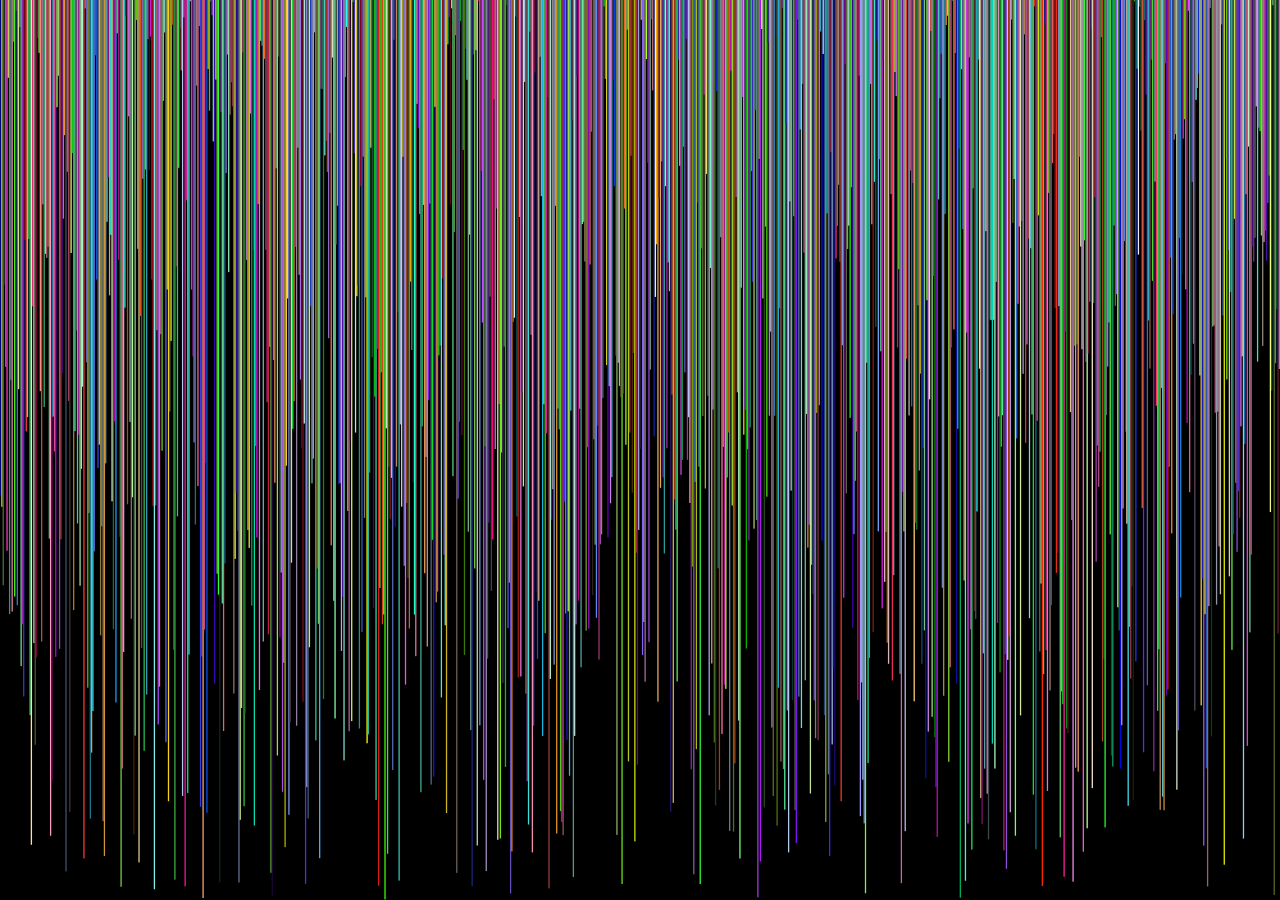
<file: index.html>
<!DOCTYPE html>
<html lang="en">
<head>
    <meta charset="UTF-8">
    <meta http-equiv="X-UA-Compatible" content="IE=edge">
    <meta name="viewport" content="width=device-width, initial-scale=1.0">
    <title>Bubble sort</title>
	<link rel="stylesheet" href="styles.css">
    <script src="helpers/Assistant.js" defer></script>
    <script src="helpers/Canvas.js" defer></script>
    <script src="scripts.js" defer></script>
</head>
<body>
    <canvas></canvas>
</body>
</html>
</file>
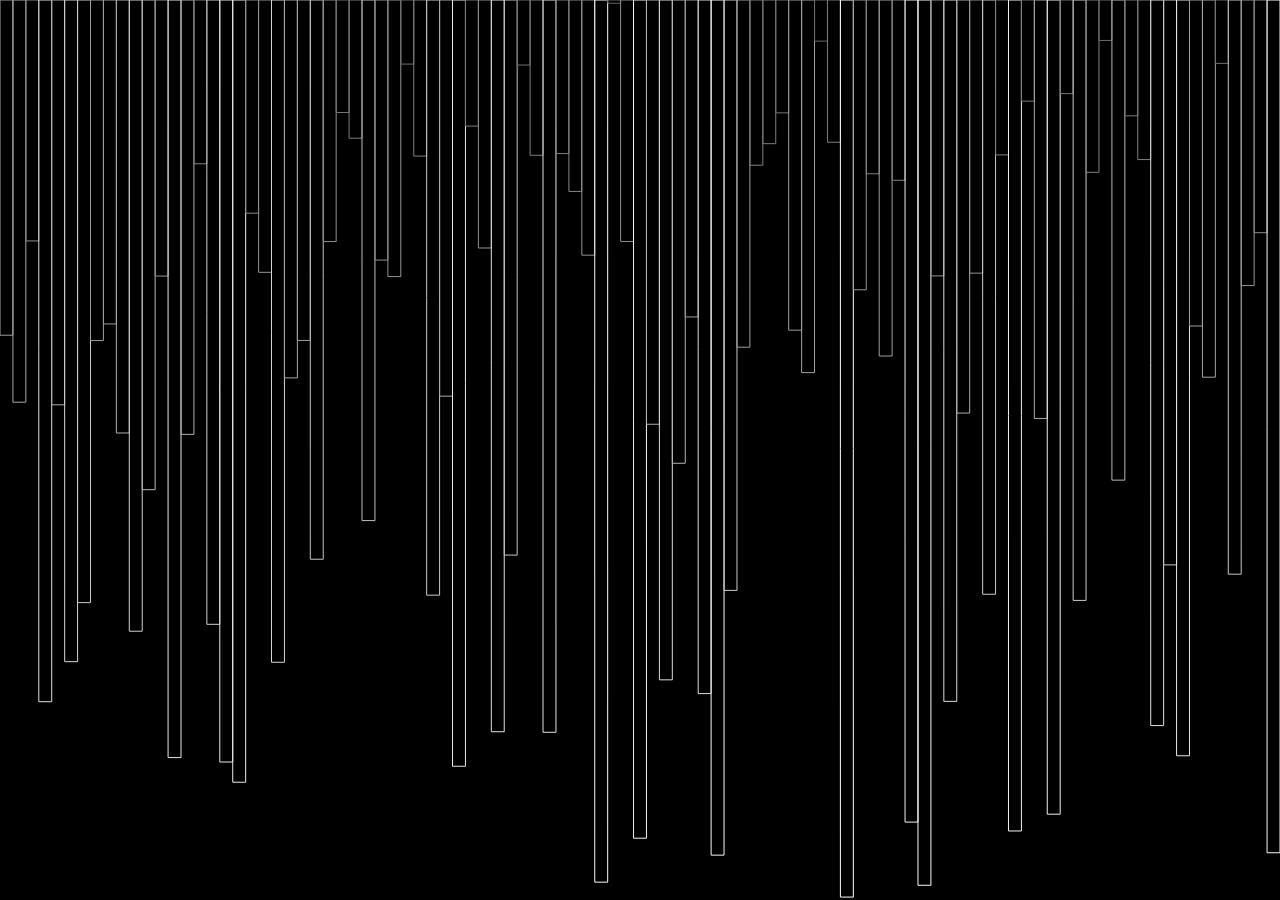
<file: bubbleSort/index.html>
<!DOCTYPE html>
<html lang="en">
<head>
    <meta charset="UTF-8">
    <meta http-equiv="X-UA-Compatible" content="IE=edge">
    <meta name="viewport" content="width=device-width, initial-scale=1.0">
    <title>Bubble sort</title>
	<link rel="stylesheet" href="styles.css">
    <script src="/functional.js" defer></script>
    <script src="scripts.js" defer></script>
</head>
<body>
    <canvas></canvas>
</body>
</html>
</file>
<file: styles.css>
*{
    margin: 0;
    padding: 0;
    box-sizing: border-box;
}

canvas{
    position: absolute;
    top:0; left: 0;
    width: 100vw;
    height: 100vh;
    background-color: black;
}
</file>
<file: bubbleSort/styles.css>
*{
    margin: 0;
    padding: 0;
    box-sizing: border-box;
}

canvas{
    position: absolute;
    top:0; left: 0;
    width: 100vw;
    height: 100vh;
    background-color: black;
}
</file>
